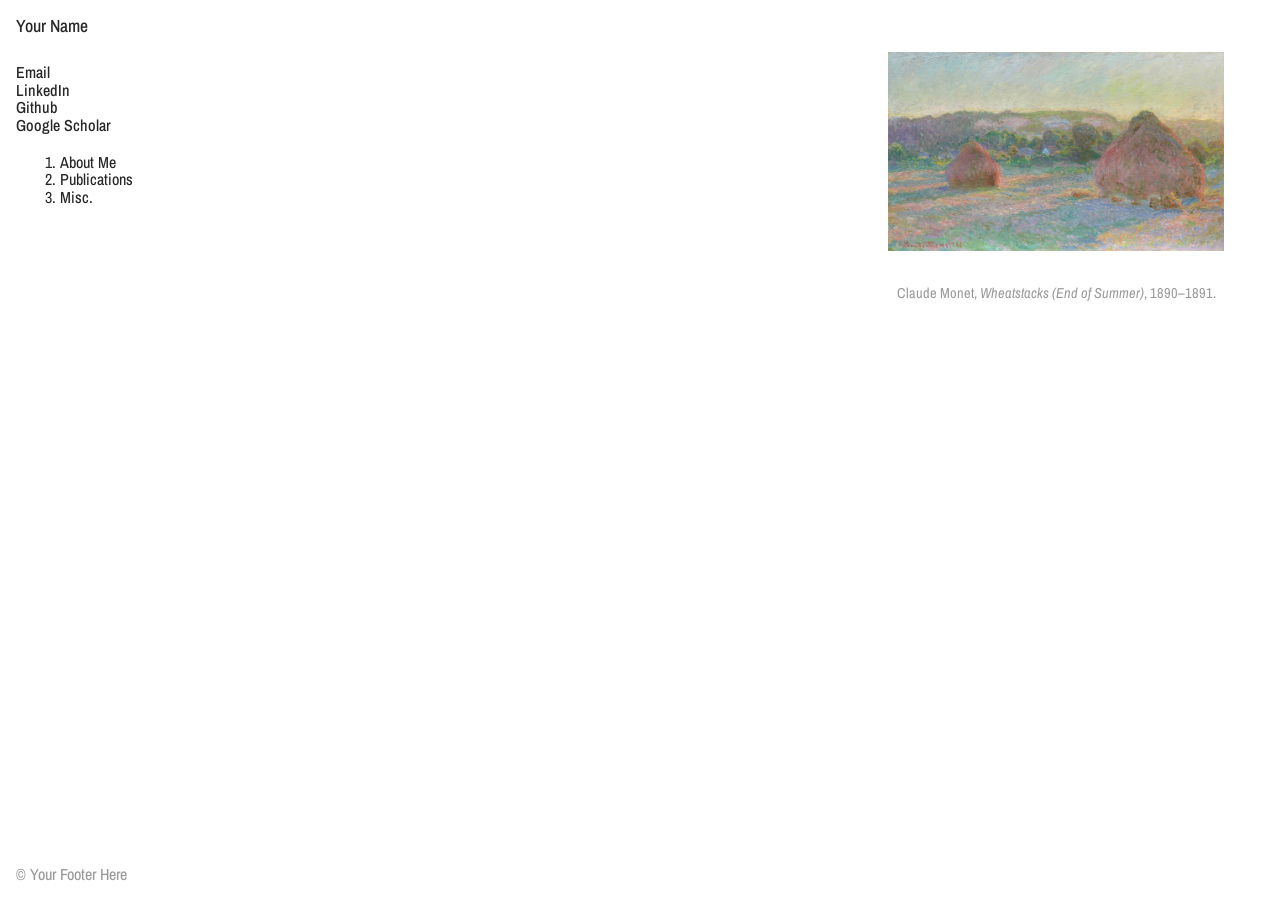
<file: index.html>
<!DOCTYPE html>
<html lang="en">

<head>
  <meta charset="UTF-8" />
  <meta name="viewport" content="width=device-width, initial-scale=1.0" />

  <title>Your Name</title>
  <meta name="description"
    content="Your Name — researcher in Your Research Area." />
  <meta name="author" content="Your Name" />
  <meta name="keywords"
    content="Your Name, Research, University, Computer Science" />

  <link rel="preconnect" href="https://fonts.googleapis.com">
  <link rel="preconnect" href="https://fonts.gstatic.com" crossorigin>
  <link rel="stylesheet" href="https://fonts.googleapis.com/css2?family=Archivo+Narrow:wght@400;500;600;700&family=Space+Mono&display=swap">
  <link rel="stylesheet" href="style.css?v=2" />
  <link rel="icon" type="image/svg+xml" href="data:image/svg+xml,%3Csvg xmlns='http://www.w3.org/2000/svg' viewBox='0 0 32 32'%3E%3Ccircle cx='16' cy='16' r='12' fill='white'/%3E%3C/svg%3E">
  <meta name="theme-color" content="#ffffff">
</head>

<body>
  <a href="#content" class="skip-link">Skip to content</a>
  <!-- Mobile top bar -->
  <div class="mobile-header">
    <a class="mobile-header-name" href="#" data-page="home">Your Name</a>
    <button class="mobile-menu-btn" id="menu-toggle" aria-expanded="false" aria-controls="sidebar">Menu</button>
  </div>

  <div class="container">
    <aside class="sidebar" id="sidebar">
      <div class="sidebar-header">
        <h1><a href="#" data-page="home">Your Name</a></h1>
      </div>

      <div class="sidebar-info">
        <a href="mailto:your@email.com">Email</a>
        <a href="#" target="_blank" rel="noopener noreferrer">LinkedIn</a>
        <a href="#" target="_blank" rel="noopener noreferrer">Github</a>
        <a href="#" target="_blank" rel="noopener noreferrer">Google Scholar</a>
      </div>

      <nav>
        <ol class="nav-index">
          <li><a href="#about" data-page="about">About Me</a></li>
          <li><a href="#publications" data-page="publications">Publications</a></li>
          <li><a href="#misc" data-page="misc">Misc.</a></li>
        </ol>
      </nav>
      <footer class="site-footer site-footer--sidebar"><span id="easter-egg" style="cursor: pointer">&copy; Your Footer Here</span></footer>
    </aside>

    <main id="content">
      <!-- Content will load here -->
    </main>
  </div>

  <!-- Mobile bottom bar -->
  <div class="mobile-footer">
    <button class="mobile-footer-btn" id="btn-top">Top</button>
    <button class="mobile-footer-btn" id="btn-top-right">Top</button>
  </div>

  <!-- Easter Egg -->
  <div id="easter-egg-overlay" class="easter-egg-overlay">
    <span class="easter-egg-text">your hidden message here</span>
  </div>

  <!-- Lightbox Modal -->
  <div id="image-modal" class="modal" role="dialog" aria-modal="true" aria-label="Image preview" tabindex="-1">
    <img class="modal-content" id="modal-img" alt="">
  </div>

  <script src="script.js"></script>
</body>

</html>
</file>
<file: style.css>
/* style.css — 1:1 Cargo template replica */

/* ─── Font: Inter as Diatype substitute (loaded via <link> in HTML) ─── */

/* ─── Swatch System (Cargo-style opacity hierarchy) ─── */
:root {
  --swatch-1: rgba(0, 0, 0, 0.85);
  --swatch-2: rgba(0, 0, 0, 0.75);
  --swatch-3: rgba(0, 0, 0, 0.6);
  --swatch-4: rgba(0, 0, 0, 0.4);
  --swatch-5: rgba(0, 0, 0, 0.25);
  --swatch-6: rgba(0, 0, 0, 0.15);

  --bg: #ffffff;
  --border: rgba(0, 0, 0, 0.15);
  --highlight: #800020;
}

/* ─── Skip Link ─── */
.skip-link {
  position: absolute;
  top: -100%;
  left: 1rem;
  z-index: 9999;
  padding: 0.5rem 1rem;
  background: var(--swatch-1);
  color: var(--bg);
  font-size: 0.9rem;
  font-weight: 500;
  text-decoration: none;
}

.skip-link:focus {
  top: 0.5rem;
}

/* ─── Focus Indicators ─── */
a:focus-visible,
button:focus-visible,
[tabindex]:focus-visible {
  outline: 2px solid var(--swatch-1);
  outline-offset: 2px;
}

/* ─── Reset ─── */
*, *::before, *::after { box-sizing: border-box; }

body {
  margin: 0;
  width: 100%;
  overflow-x: hidden;
  background-color: var(--bg);
  color: var(--swatch-1);
  font-family: 'Archivo Narrow', 'Helvetica Neue', Helvetica, Arial, sans-serif;
  font-size: 1.1rem;
  font-weight: normal;
  line-height: 1.2;
  -webkit-font-smoothing: antialiased;
  -moz-osx-font-smoothing: grayscale;
}

/* ─── Two-Column Container ─── */
.container {
  display: flex;
  min-height: 100vh;
}

/* ─── Sidebar (Left Panel) ─── */
.sidebar {
  width: 45%;
  max-width: 500px;
  min-width: 280px;
  padding: 1rem;
  position: fixed;
  top: 0;
  left: 0;
  height: 100vh;
  overflow-y: auto;
  flex-shrink: 0;
}

/* Push main content to the right of the fixed sidebar */
main {
  margin-left: 45%;
  padding: 0.5rem 1rem 1rem;
  max-width: 55%;
}

.sidebar-header {
  margin-bottom: 1.8rem;
}

.sidebar h1 {
  font-family: 'Archivo Narrow', 'Helvetica Neue', Helvetica, Arial, sans-serif;
  font-size: 1.1rem;
  font-weight: 500;
  line-height: 1.1;
  margin: 0;
  color: var(--swatch-1);
}

.sidebar h1 a {
  color: var(--swatch-1);
  text-decoration: none;
}

.sidebar-subtitle {
  display: block;
  font-size: 1.1rem;
  font-weight: 400;
  color: var(--swatch-3);
  line-height: 1.1;
}

/* Sidebar info links — stacked, bold, like Cargo's "Information / Email / Instagram" */
.sidebar-info {
  display: flex;
  flex-direction: column;
  align-items: flex-start;
  margin-bottom: 1.2rem;
}

.sidebar-info a {
  color: var(--swatch-1);
  font-weight: 500;
  font-size: 1rem;
  line-height: 1.1;
  text-decoration: none;
}

.sidebar-info a:active {
  opacity: 0.7;
}

/* Navigation — numbered index like Cargo */
.nav-index {
  margin: 0;
  padding: 0 0 0 2.5em;
  list-style-type: decimal;
}

.nav-index li {
  margin-bottom: 0;
  line-height: 1.1;
  font-size: 1rem;
}

.nav-index a {
  color: var(--swatch-1);
  font-weight: 450;
  font-size: 1rem;
  text-decoration: none;
}

.nav-index a:active {
  opacity: 0.7;
}

.nav-index a.active {
  text-decoration: underline;
  text-underline-offset: 3px;
}

/* ─── Main Content (Right Panel) ─── */
/* main margin-left set above after .sidebar */

/* ─── Typography ─── */
h1, h2, h3 {
  font-family: 'Archivo Narrow', 'Helvetica Neue', Helvetica, Arial, sans-serif;
  font-weight: 480;
  margin-top: 0;
  line-height: 1;
  color: var(--swatch-2);
}

h2, h3 {
  font-size: 2rem;
  margin-bottom: 1rem;
}

h4 {
  font-family: 'Archivo Narrow', 'Helvetica Neue', Helvetica, Arial, sans-serif;
  font-weight: 480;
  margin-top: 0;
  margin-bottom: 0.4rem;
  line-height: 1.2;
  color: var(--swatch-1);
}

h3 + p {
  margin-top: 0.3rem;
  margin-bottom: 0.8rem;
  color: var(--swatch-4);
}

h4 + ul { margin-top: 0; }
h4 + p { margin-top: 0; }

/* ─── Links — Cargo-style (no underline, opacity on active) ─── */
a {
  color: var(--swatch-1);
  text-decoration: none;
}

a:active {
  opacity: 0.7;
}

/* ─── About Page ─── */
.about-section a {
  color: var(--swatch-4);
  text-decoration: none;
}

.about-section a:hover {
  text-decoration: underline;
}

/* Research interests */
.interests-list { margin: 1.5rem 0; }
.interests-list ol { padding-left: 1.2rem; margin: 0; }

.interests-list li {
  margin-bottom: 0.8rem;
  line-height: 1.3;
  color: var(--swatch-3);
}

.interests-list li strong {
  color: var(--swatch-1);
  font-weight: 600;
}

.interest {
  margin-bottom: 0.6rem;
}

.interest > summary {
  list-style: none;
  cursor: pointer;
  display: flex;
  align-items: center;
  gap: 0.6rem;
  padding: 0.15rem 0;
  user-select: none;
}

.interest > summary::-webkit-details-marker { display: none; }

.interest > summary::before {
  content: '▶';
  color: var(--swatch-4);
  font-size: 0.7rem;
  line-height: 1;
  transition: transform 0.2s ease;
  display: inline-block;
}

.interest[open] > summary::before {
  transform: rotate(90deg);
}

.interest:hover > summary strong { color: var(--swatch-2); }

.interest-body {
  padding: 0.4rem 0 0.4rem 1.3rem;
}

.interest-q {
  margin: 0 0 0.5rem 0;
  color: var(--swatch-3);
  font-size: 0.95rem;
  line-height: 1.45;
}

.interest-works {
  list-style: disc;
  padding-left: 1.2rem;
  margin: 0;
  color: var(--swatch-3);
  font-size: 0.95rem;
}

.interest-works li {
  margin-bottom: 0.35rem;
  line-height: 1.45;
}

.interest-works a {
  color: var(--swatch-2);
  text-decoration: underline;
  text-underline-offset: 2px;
  text-decoration-thickness: 1px;
}

.interest-works a:hover { color: var(--highlight); }

.interest-works:empty::before {
  content: '— Coming soon —';
  display: block;
  color: var(--swatch-5);
  font-size: 0.85rem;
  font-style: italic;
  list-style: none;
  margin-left: -1.2rem;
}

/* ─── Publications ─── */
.pub-tabs {
  display: flex;
  gap: 1.5rem;
  margin: 1rem 0 2rem;
}

.pub-tab {
  background: none;
  border: none;
  padding: 0;
  color: var(--swatch-4);
  font-family: inherit;
  font-size: 0.95rem;
  letter-spacing: 0.02em;
  cursor: pointer;
  transition: color 0.15s ease;
}

.pub-tab:hover { color: var(--swatch-2); }

.pub-tab.active {
  color: var(--swatch-1);
  font-weight: 500;
  text-decoration: underline;
  text-underline-offset: 4px;
  text-decoration-thickness: 1px;
}

.year-section {
  display: grid;
  grid-template-columns: 70px 1fr;
  gap: 1.5rem;
  padding: 1.5rem 0;
  border-top: 1px solid var(--border);
}

.year-section:first-of-type { border-top: none; }
.year-section.year-first-visible { border-top: none; }

.year-label {
  font-family: 'Archivo Narrow', 'Helvetica Neue', Helvetica, Arial, sans-serif;
  font-size: 1.1rem;
  color: var(--swatch-4);
  padding-top: 0.2rem;
  line-height: 1;
}

.year-content {
  display: flex;
  flex-direction: column;
  gap: 1.5rem;
}

.publication {
  display: flex;
  justify-content: space-between;
  align-items: flex-start;
  gap: 1.5rem;
  border-bottom: 1px solid var(--border);
  padding-bottom: 1.5rem;
  margin-bottom: 0;
}

.publication:last-child,
.publication.pub-last-visible {
  border-bottom: none;
  padding-bottom: 0;
}

.pub-text { flex: 1; min-width: 0; }

.pub-image {
  max-width: 400px;
  height: auto;
  border-radius: 0;
  filter: grayscale(100%);
  transition: filter 0.3s ease;
  cursor: zoom-in;
}

.pub-image:hover {
  filter: grayscale(0%);
}

.publication h4 {
  margin-top: 0;
  margin-bottom: 0.3rem;
}

.publication h4 + p,
.publication h4 + p + p {
  color: var(--swatch-4);
}

.publication a {
  color: var(--swatch-1);
  text-decoration: none;
  margin-right: 0.8rem;
}

.publication a:hover {
  text-decoration: underline;
}

.publication p {
  line-height: 1.2;
  margin-top: 0.2rem;
  margin-bottom: 0.2rem;
}

.publication, .teaching, .project {
  margin-bottom: 0.8rem;
  padding-bottom: 0.8rem;
}

.publication ul {
  padding-left: 1.2em;
  margin-top: 0.2rem;
  margin-bottom: 0.2rem;
}

.publication ul li { margin-bottom: 0.15rem; }

.teaching, .project { margin-bottom: 1.5rem; }

/* ─── News ─── */
.news-section { margin-top: 2rem; }
.news-section h3 { margin-top: 0; }

.news-list {
  border-top: 1px solid var(--border);
  padding: 0.6rem 0;
  max-height: 220px;
  overflow: auto;
  scrollbar-width: thin;
  scrollbar-color: var(--swatch-5) transparent;
}

.news-list ul {
  margin: 0;
  padding-left: 1.2rem;
  list-style: disc;
}

.news-list li {
  margin-bottom: 0.25rem;
  line-height: 1.4;
  color: var(--swatch-1);
}

.news-list::-webkit-scrollbar { width: 6px; }
.news-list::-webkit-scrollbar-thumb {
  background-color: var(--swatch-5);
  border-radius: 999px;
}

/* ─── Home page ─── */
.inline-cite {
  white-space: nowrap;
  color: var(--swatch-4);
}

.home-figure {
  float: right;
  width: min(50%, 380px);
  margin-left: 1.5rem;
  margin-bottom: 1rem;
}

.home-figure img {
  display: block;
  width: 100%;
  height: auto;
}

.home-figure figcaption {
  font-size: 0.9rem;
  color: var(--swatch-4);
  margin-top: 0.4rem;
  line-height: 1.2;
  text-align: center;
}

/* Gallery slideshow */
.gallery-stack {
  position: relative;
  width: 100%;
  aspect-ratio: 4 / 3;
  overflow: hidden;
  background: var(--bg);
}

.gallery-track {
  display: flex;
  width: 100%;
  height: 100%;
  transition: transform 0.6s cubic-bezier(0.65, 0, 0.35, 1);
}

.gallery-slide {
  flex: 0 0 100%;
  width: 100%;
  height: 100%;
  display: flex;
  align-items: center;
  justify-content: center;
  overflow: hidden;
}

.gallery-slide img {
  max-width: 100%;
  max-height: 100%;
  width: auto;
  height: auto;
  object-fit: contain;
  cursor: zoom-in;
}

.gallery-track .gallery-slide:nth-child(2) img {
  max-height: 90%;
  max-width: 90%;
}

/* ─── Highlight ─── */
.highlight {
  color: var(--highlight);
  font-weight: 600;
}

.highlight a { color: var(--highlight); }

/* ─── Modal / Lightbox ─── */
.modal {
  position: fixed;
  z-index: 2000;
  top: 0; left: 0;
  width: 100%; height: 100%;
  background-color: rgba(0, 0, 0, 0.92);
  display: flex;
  justify-content: center;
  align-items: center;
  cursor: zoom-out;
  opacity: 0;
  pointer-events: none;
  transition: opacity 0.2s ease;
}

.modal.active {
  opacity: 1;
  pointer-events: auto;
}

.modal-content {
  max-width: 90%;
  max-height: 90%;
  object-fit: contain;
  cursor: default;
  transform: scale(0.95);
  transition: transform 0.2s ease;
}

.modal.active .modal-content {
  transform: scale(1);
}

.modal-close {
  position: absolute;
  top: 1rem;
  right: 1rem;
  z-index: 1;
  padding: 0.35rem 0.7rem;
  background: rgba(255, 255, 255, 0.92);
  border: 1px solid rgba(255, 255, 255, 0.92);
  color: var(--swatch-1);
  font-family: inherit;
  font-size: 0.95rem;
  line-height: 1;
  cursor: pointer;
}

.modal-close:hover,
.modal-close:focus-visible {
  background: var(--bg);
}

/* ─── Easter Egg ─── */
.easter-egg-overlay {
  position: fixed;
  inset: 0;
  z-index: 9999;
  background: var(--bg);
  display: flex;
  align-items: center;
  justify-content: center;
  opacity: 0;
  pointer-events: none;
  transition: opacity 0.4s ease;
  cursor: pointer;
}

.easter-egg-overlay.active {
  opacity: 1;
  pointer-events: auto;
}

.easter-egg-text {
  font-size: 1.1rem;
  font-weight: 400;
  color: var(--swatch-4);
  letter-spacing: 0.05em;
}

/* ─── Footer ─── */
.site-footer {
  padding: 1rem;
  color: var(--swatch-4);
  font-size: 1rem;
  font-weight: 450;
  line-height: 1.2;
}

/* Sidebar footer pinned to bottom */
.site-footer--sidebar {
  position: absolute;
  bottom: 0;
  left: 0;
}

/* ─── Page Transitions ─── */
@keyframes fadeInUp {
  from { opacity: 0; transform: translateY(15px); }
  to { opacity: 1; transform: translateY(0); }
}

.fading-out {
  opacity: 0;
  transition: opacity 0.15s ease;
  will-change: opacity;
}

.fading-in > * {
  opacity: 0;
  animation: fadeInUp 0.4s cubic-bezier(0.2, 1, 0.3, 1) forwards;
}

.fading-in > *:nth-child(1) { animation-delay: 0.03s; }
.fading-in > *:nth-child(2) { animation-delay: 0.06s; }
.fading-in > *:nth-child(3) { animation-delay: 0.09s; }
.fading-in > *:nth-child(4) { animation-delay: 0.12s; }
.fading-in > *:nth-child(5) { animation-delay: 0.15s; }
.fading-in > *:nth-child(6) { animation-delay: 0.18s; }
.fading-in > *:nth-child(7) { animation-delay: 0.21s; }
.fading-in > *:nth-child(8) { animation-delay: 0.24s; }

/* ─── Scroll Reveal (Cargo scale-in) ─── */
.scroll-reveal {
  opacity: 0;
  transform: scale(0.875);
  transform-origin: 50% 0%;
  transition: opacity 0.5s ease, transform 0.5s ease;
}

.scroll-reveal.revealed {
  opacity: 1;
  transform: scale(1);
}

/* ─── Reduced Motion ─── */
@media (prefers-reduced-motion: reduce) {
  *, *::before, *::after {
    transition: none !important;
    animation: none !important;
  }
  .scroll-reveal { opacity: 1; transform: none; }
}

/* ─── Mobile Header & Menu ─── */
.mobile-header {
  display: none;
}

/* ─── Mobile Footer (hidden on desktop) ─── */
.mobile-footer {
  display: none;
}

/* ─── Mobile ─── */
@media (max-width: 768px) {
  /* Fixed top bar */
  .mobile-header {
    display: flex;
    justify-content: space-between;
    align-items: center;
    position: fixed;
    top: 0;
    left: 0;
    right: 0;
    z-index: 400;
    padding: 0.1rem 1rem 0.4rem;
    background: var(--bg);
  }

  .mobile-header::after {
    content: '';
    position: absolute;
    bottom: 0;
    left: 1rem;
    right: 1rem;
    height: 1px;
    background: var(--swatch-1);
  }

  .mobile-header-name {
    font-size: 1.2rem;
    font-weight: 500;
    color: var(--swatch-1);
    text-decoration: none;
  }

  .mobile-menu-btn {
    font-family: inherit;
    font-size: 1.2rem;
    font-weight: 450;
    color: var(--swatch-1);
    background: none;
    border: none;
    cursor: pointer;
    padding: 0.5rem 0;
    min-height: 44px;
    min-width: 44px;
    display: flex;
    align-items: center;
    justify-content: flex-end;
  }

  .mobile-menu-btn:active {
    opacity: 0.7;
  }

  /* Increase touch targets for sidebar links */
  .sidebar-info a {
    padding: 0.35rem 0;
    display: block;
  }

  .nav-index li {
    line-height: 1.4;
  }

  .nav-index a {
    padding: 0.3rem 0;
    display: inline-block;
  }

  /* Sidebar becomes fullscreen overlay */
  .sidebar {
    position: fixed;
    top: 0;
    left: 0;
    right: 0;
    bottom: 0;
    width: 100%;
    max-width: none;
    min-width: auto;
    height: 100vh;
    z-index: 300;
    padding: 3.8rem 1rem 1rem;
    background: var(--bg);
    overflow-y: auto;
    transform: translateY(-100%);
    transition: transform 0.3s ease;
  }

  .sidebar.menu-open {
    transform: translateY(0);
  }

  body:has(.sidebar.menu-open) .mobile-header-name {
    visibility: hidden;
  }

  .site-footer--sidebar {
    display: none;
  }

  .container {
    flex-direction: column;
  }

  main {
    margin-left: 0;
    padding: 1rem;
    padding-top: 3.8rem;
    max-width: 100%;
  }

  h2, h3 { font-size: 1.5rem; }

  .pub-tabs {
    gap: 1.2rem;
    margin: 0.5rem 0 1.5rem;
  }

  .pub-tab { font-size: 0.9rem; }

  .year-section {
    display: flex;
    flex-direction: column;
    margin-bottom: 1.5rem;
  }

  .year-label {
    margin-bottom: 0.5rem;
    opacity: 0.5;
  }

  .publication {
    flex-direction: column;
    gap: 0.8rem;
  }

  .pub-image {
    max-width: 100%;
    align-self: center;
  }

  .publication a {
    display: inline-block;
    padding: 0.25rem 0;
  }

  .home-figure {
    float: none;
    width: 82%;
    max-width: 350px;
    margin: 0 auto 1rem;
  }

  .gallery-slide img {
    transform: scale(1.02);
    transform-origin: center center;
  }

  .gallery-track .gallery-slide:nth-child(2) img {
    max-height: 92%;
    max-width: 92%;
  }

  img {
    max-width: 100%;
    height: auto;
  }

  body {
    padding-left: env(safe-area-inset-left);
    padding-right: env(safe-area-inset-right);
  }

  main {
    padding-bottom: 4rem;
  }

  /* Fixed bottom bar */
  .mobile-footer {
    display: flex;
    justify-content: space-between;
    align-items: center;
    position: fixed;
    bottom: 0;
    left: 0;
    right: 0;
    z-index: 200;
    padding: 0.2rem 1rem;
    padding-bottom: calc(0.2rem + env(safe-area-inset-bottom));
    background: var(--bg);
  }

  body.page-home .mobile-footer { display: none; }

  .mobile-footer::before {
    content: '';
    position: absolute;
    top: 0;
    left: 1rem;
    right: 1rem;
    height: 1px;
    background: var(--swatch-1);
  }

  .mobile-footer-btn {
    font-family: inherit;
    font-size: 1.2rem;
    font-weight: 450;
    color: var(--swatch-1);
    background: none;
    border: none;
    cursor: pointer;
    padding: 0.15rem 0;
    min-height: 36px;
    display: flex;
    align-items: center;
  }

  .mobile-footer-btn:active {
    opacity: 0.7;
  }
}
</file>
